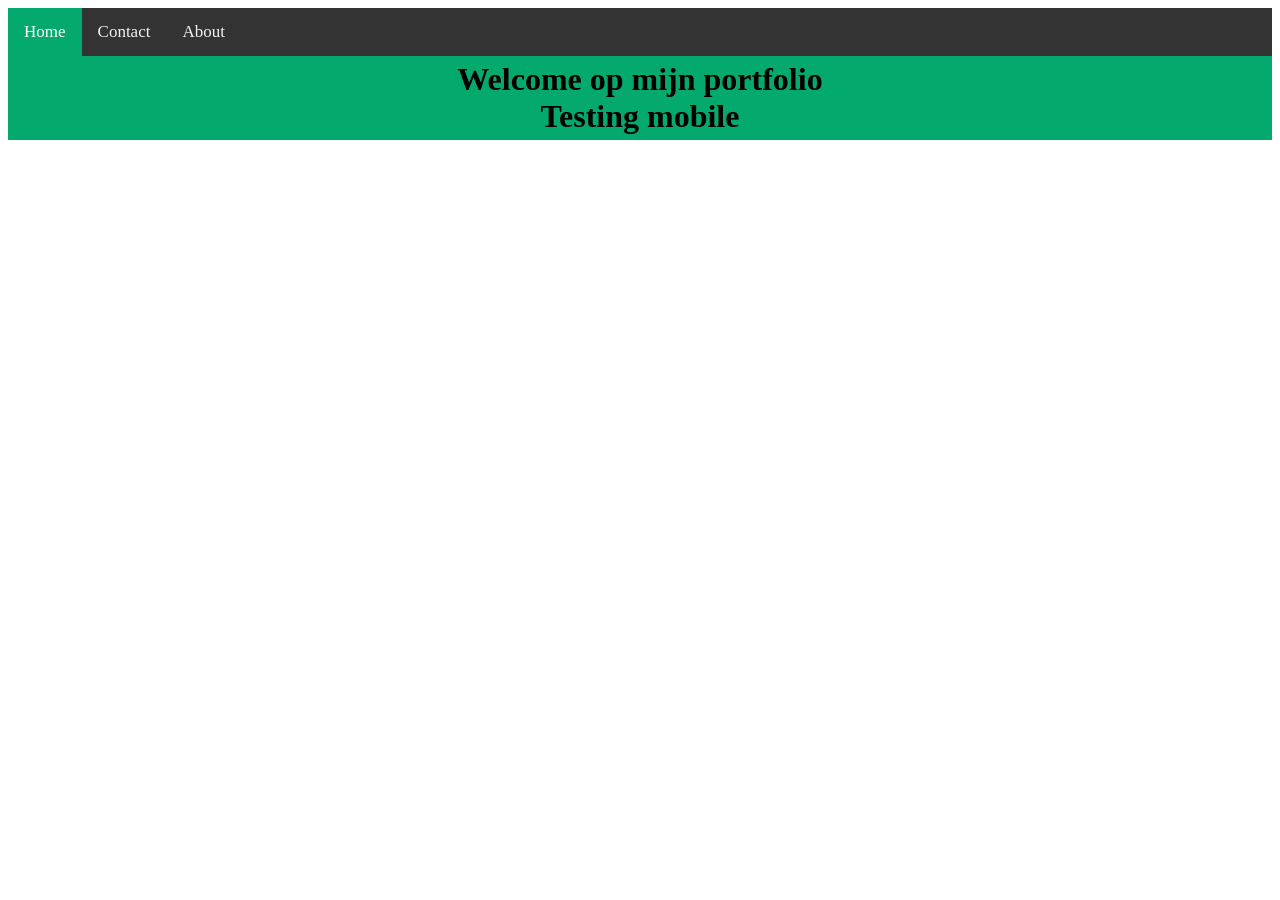
<file: index.html>
<!DOCTYPE html>
<html lang="en">
<head>
	<title>Home</title>
	<meta charset="UTF-8">
	<meta name="viewport" content="width=device-width, initial-scale=1">	
	<link rel="stylesheet" href="https://cdnjs.cloudflare.com/ajax/libs/font-awesome/4.7.0/css/font-awesome.min.css">
	<link rel="stylesheet" type="text/css" href="style.css">
</head>
<body>
	<div class="topnav" id="myTopnav">
		<!--TODO change to website url https://nilslenaerts.github.io/ not index.html-->
		<a class="active" href="index.html">Home</a>
		<a href="contact.html">Contact</a>
		<a href="about.html">About</a>
		<a href="javascript:void(0);" class="icon" onclick="myFunction()">
    		<i class="fa fa-bars"></i>
  		</a>
	</div>
	<h1 class="header">Welcome op mijn portfolio <br> Testing mobile</h1>
	<script type="text/javascript">

	function myFunction() {
  		var x = document.getElementById("myTopnav");
  		if (x.className === "topnav") {
    	x.className += " responsive";
  		} else {
    	x.className = "topnav";
  		}
	} 
	</script>
</body>
</html>
<script type="text/javascript">

</script>
</file>
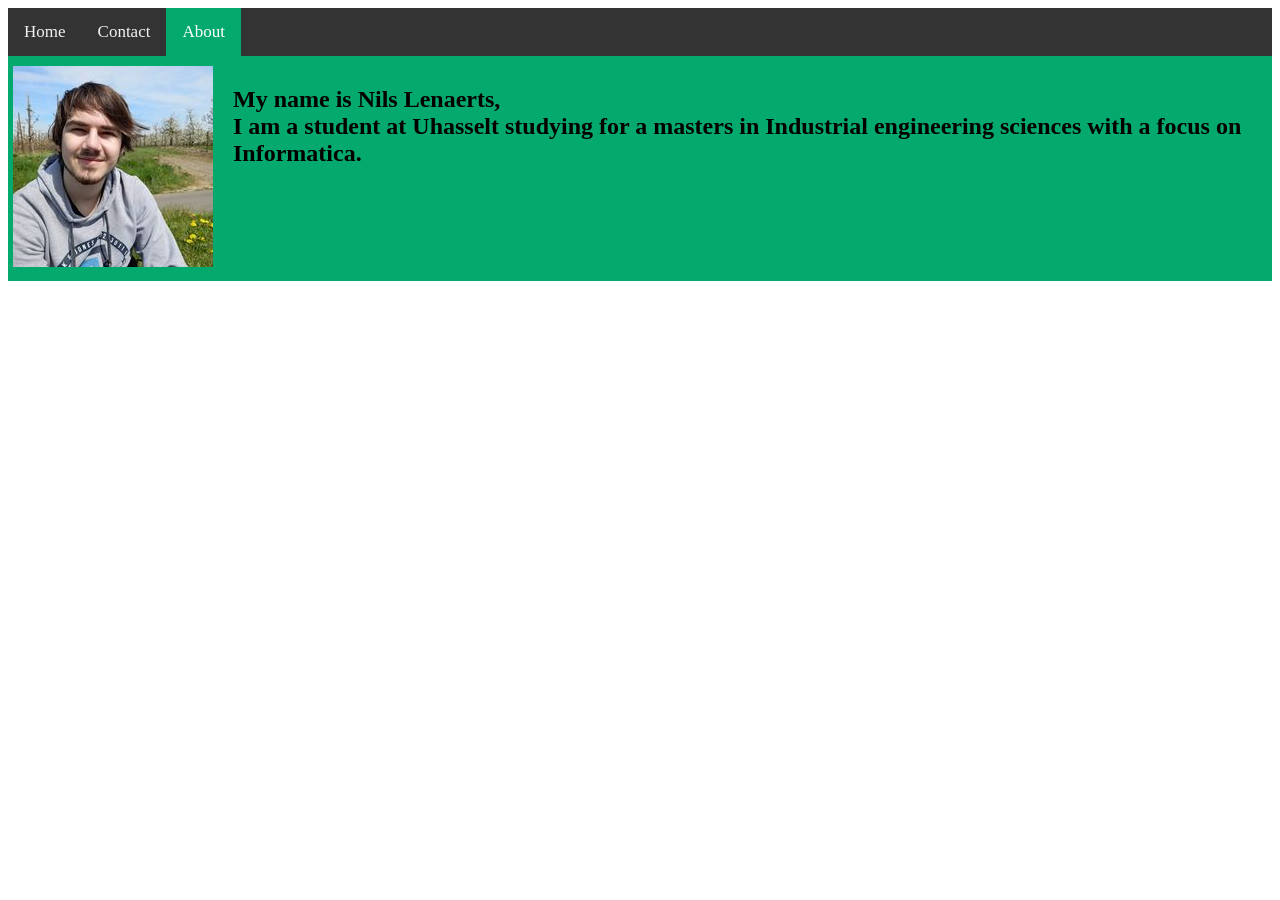
<file: about.html>
<!DOCTYPE html>
<html lang="en">
<head>
	<meta charset="UTF-8">
	<title>About Me</title>
	<link rel="stylesheet" type="text/css" href="style.css">
	<meta name="viewport" content="width=device-width, initial-scale=1">	
	<link rel="stylesheet" href="https://cdnjs.cloudflare.com/ajax/libs/font-awesome/4.7.0/css/font-awesome.min.css">
</head>
<body>
	<div class="topnav" id="myTopnav">
		<!--TODO change to website https://nilslenaerts.github.io/ url not index.html-->
		<a href="index.html">Home</a>
		<a href="contact.html">Contact</a>
		<a class="active" href="about.html">About</a>
		<a href="javascript:void(0);" class="icon" onclick="myFunction()">
    		<i class="fa fa-bars"></i>
  		</a>
	</div>
	<div class="row">
		<div id="picture" class="collum">
			<img src="foto.png">
		</div>
		<div id="aboutText" class="collum">
			<h2>My name is Nils Lenaerts,<br>I am a student at Uhasselt studying for a masters in Industrial engineering sciences with a focus on Informatica. </h2>
		</div>
	</div>
	<script type="text/javascript">

	function myFunction() {
  		var x = document.getElementById("myTopnav");
  		if (x.className === "topnav") {
    	x.className += " responsive";
  		} else {
    	x.className = "topnav";
  		}
	} 
	</script>
	
</body>
</html>
<script type="text/javascript">

</script>
</file>
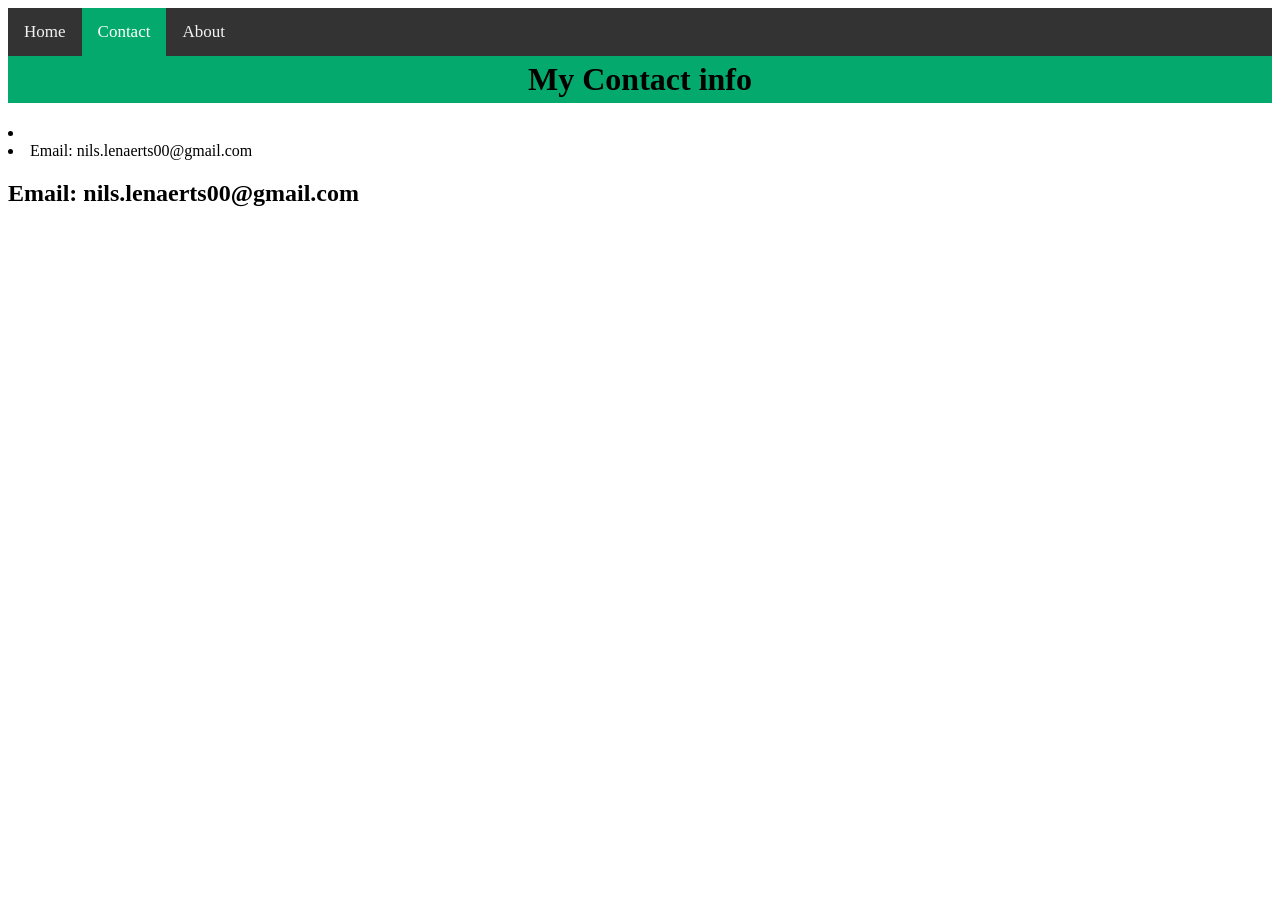
<file: contact.html>
<!DOCTYPE html>
<htmlc lang="en">
<head>
	<meta charset="UTF-8">
	<title>Contact Info</title>
	<link rel="stylesheet" type="text/css" href="style.css">
	<meta name="viewport" content="width=device-width, initial-scale=1">	
	<link rel="stylesheet" href="https://cdnjs.cloudflare.com/ajax/libs/font-awesome/4.7.0/css/font-awesome.min.css">
</head>
<body>
	<div class="topnav" id="myTopnav">
		<!--TODO change to website url https://nilslenaerts.github.io/ not index.html-->
		<a href="index.html">Home</a>
		<a class="active" href="contact.html">Contact</a>
		<a href="about.html">About</a>
		<a href="javascript:void(0);" class="icon" onclick="myFunction()">
    		<i class="fa fa-bars"></i>
  		</a>
	</div>
	<h1 class="header">My Contact info</h1>
	<li>
		<li>Email: nils.lenaerts00@gmail.com</li>
	</li>
	<h2>Email: nils.lenaerts00@gmail.com</h2>
	<script type="text/javascript">

	function myFunction() {
  		var x = document.getElementById("myTopnav");
  		if (x.className === "topnav") {
    	x.className += " responsive";
  		} else {
    	x.className = "topnav";
  		}
	} 
	</script>
</body>
</html>

<script type="text/javascript">

</script>
</file>
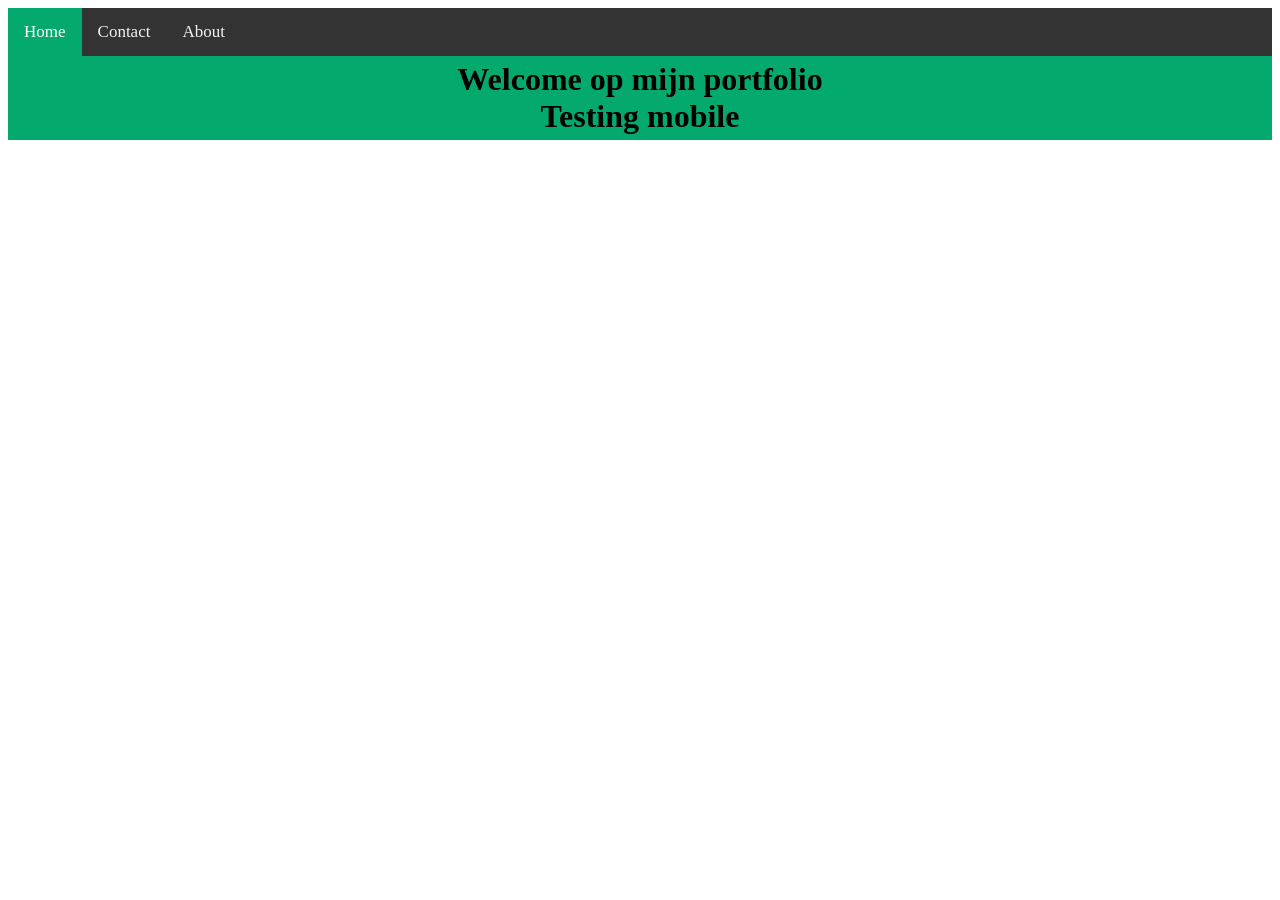
<file: testindex.html>
<!DOCTYPE html>
<html lang="en">
<head>
	<title>Home</title>
	<meta charset="UTF-8">
	<meta name="viewport" content="width=device-width, initial-scale=1">	
	<link rel="stylesheet" href="https://cdnjs.cloudflare.com/ajax/libs/font-awesome/4.7.0/css/font-awesome.min.css">
	<link rel="stylesheet" type="text/css" href="style.css">
</head>
<body>
	<div class="topnav" id="myTopnav">
		<!--TODO change to website url https://nilslenaerts.github.io/ not index.html-->
		<a class="active" href="index.html">Home</a>
		<a href="contact.html">Contact</a>
		<a href="about.html">About</a>
		<a href="javascript:void(0);" class="icon" onclick="myFunction()">
    		<i class="fa fa-bars"></i>
  		</a>
	</div>
	<h1 class="header">Welcome op mijn portfolio <br> Testing mobile</h1>
	<script type="text/javascript">

	function myFunction() {
  		var x = document.getElementById("myTopnav");
  		if (x.className === "topnav") {
    	x.className += " responsive";
  		} else {
    	x.className = "topnav";
  		}
	} 
	</script>
</body>
</html>
</file>
<file: style.css>
.topnav{
	overflow: hidden;
	background: #333;
}

.topnav a{
	float: left;
	display: block;
	color: #F2F2F2;
	text-align: center;
	padding: 14px 16px;
	text-decoration: none;
	font-size: 17px;

}
.topnav a:hover{
	background: orange;
}
.topnav a.active{
	background: #04AA6D;
	color: white;
}
.topnav .icon{
	display:none;
}
h1.header{
	margin-top: 0px;
	text-align: center;
	background: #04AA6D;
	padding: 5px;
}

#picture{
	
}

#aboutText{
	padding-left: 15px;
}

.row{
	display: flex;
	background: #04AA6D;

}

.collum{
	/*flex: 50%*/
	padding: 5px;
	padding-top: 10px;
	padding-bottom: 10px;
	background: #04AA6D;
}

 /* When the screen is less than 600 pixels wide, hide all links, except for the first one ("Home"). Show the link that contains should open and close the topnav (.icon) */
@media screen and (max-width: 600px) {
  .topnav a {display: none;}
  .topnav a.active {display: block;}
  .topnav a.icon {
    float: right;
    display: block;
  }
  .collum h2{
  	font-size: 12px;
  }
  .row{
  	flex-direction: column;
  }
}

/* The "responsive" class is added to the topnav with JavaScript when the user clicks on the icon. This class makes the topnav look good on small screens (display the links vertically instead of horizontally) */
@media screen and (max-width: 600px) {
  .topnav.responsive {position: relative;}
  .topnav.responsive a.icon {
    position: absolute;
    right: 0;
    top: 0;
  }
  .topnav.responsive a {
    float: none;
    display: block;
    text-align: left;
  }
}
</file>
